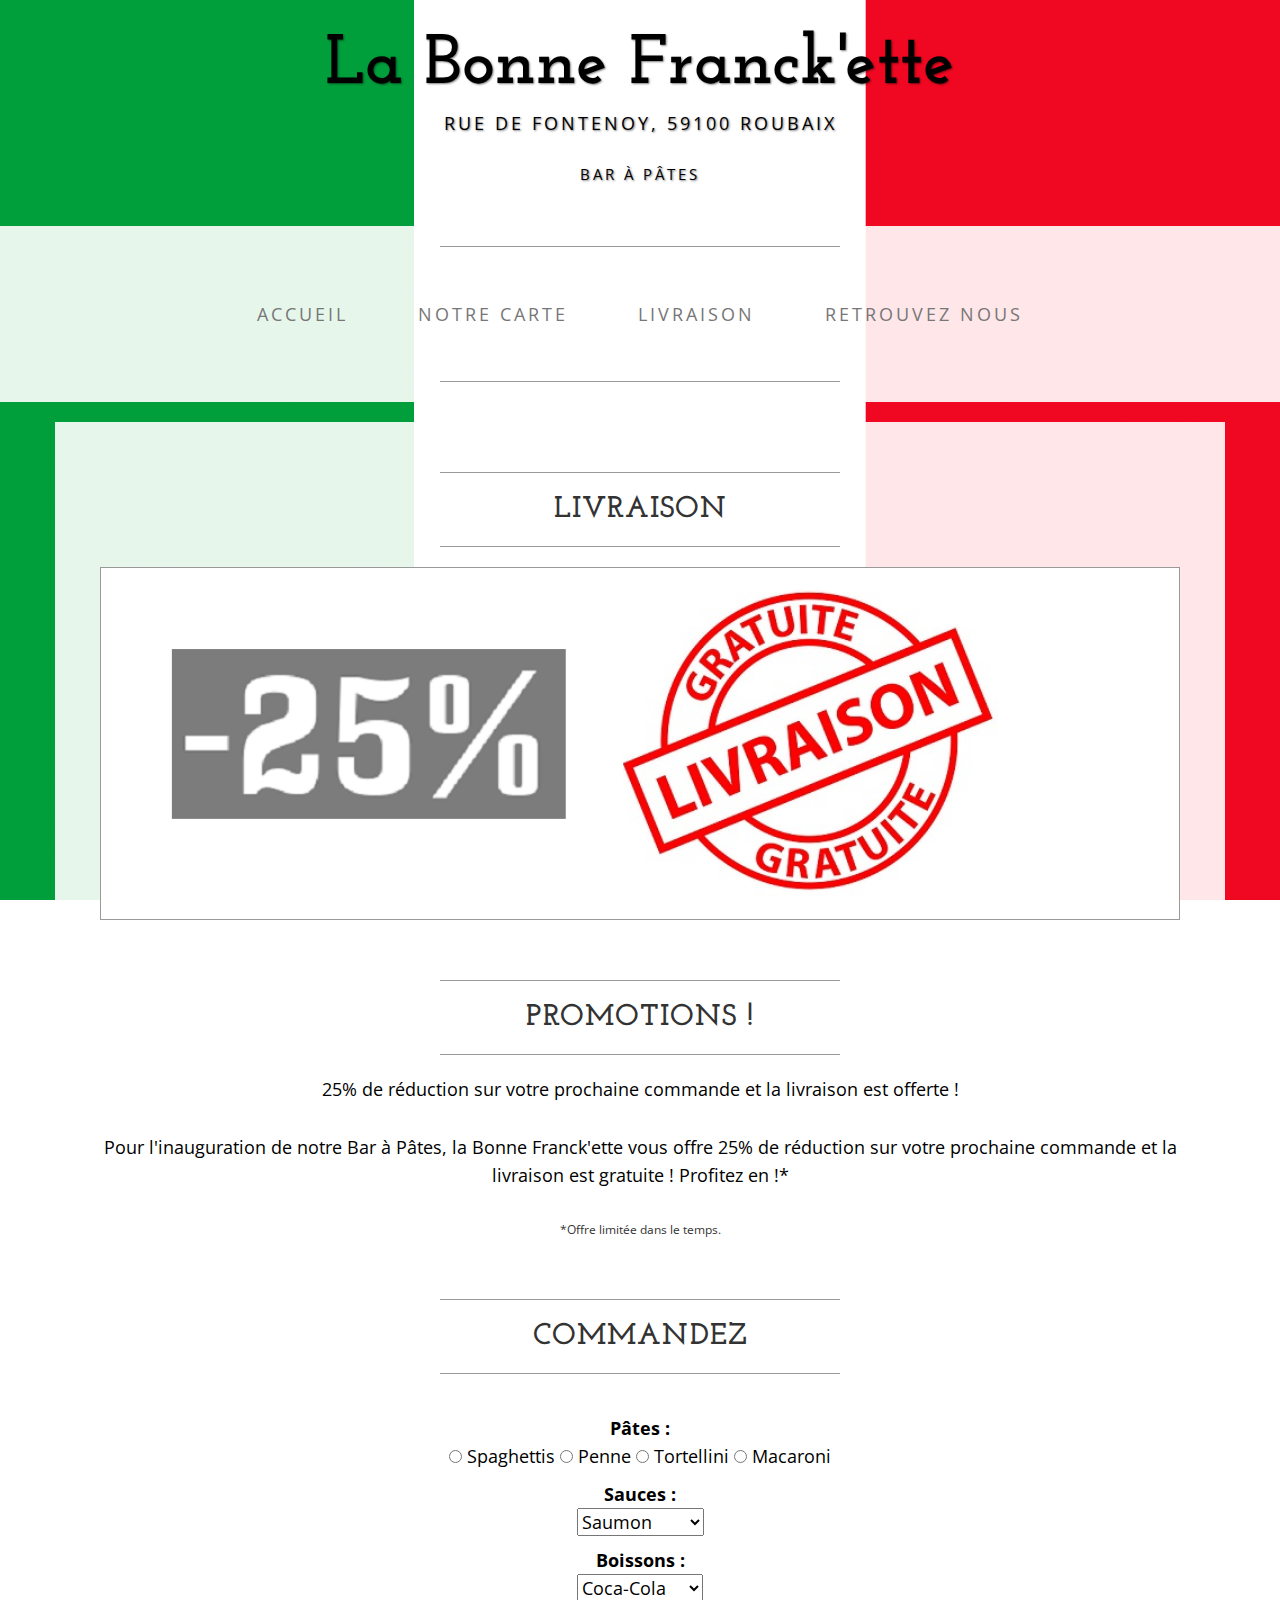
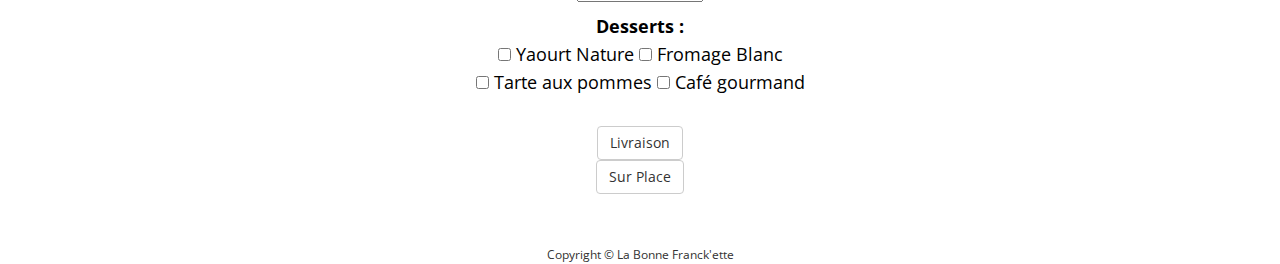
<file: blog.html>
<!DOCTYPE html>
<html lang="en">

<head>

  <meta charset="utf-8">
  <meta http-equiv="X-UA-Compatible" content="IE=edge">
  <meta name="viewport" content="width=device-width, initial-scale=1">
  <meta name="description" content="">
  <meta name="author" content="">

  <title>La Bonne Franck'ette</title>

  <!-- Bootstrap Core CSS -->
  <link href="css/bootstrap.min.css" rel="stylesheet">

  <!-- Custom CSS -->
  <link href="css/business-casual.css" rel="stylesheet">

  <!-- Fonts -->
  <link href="https://fonts.googleapis.com/css?family=Open+Sans:300italic,400italic,600italic,700italic,800italic,400,300,600,700,800" rel="stylesheet" type="text/css">
  <link href="https://fonts.googleapis.com/css?family=Josefin+Slab:100,300,400,600,700,100italic,300italic,400italic,600italic,700italic" rel="stylesheet" type="text/css">

  <!-- HTML5 Shim and Respond.js IE8 support of HTML5 elements and media queries -->
  <!-- WARNING: Respond.js doesn't work if you view the page via file:// -->
  <!--[if lt IE 9]>
  <script src="https://oss.maxcdn.com/libs/html5shiv/3.7.0/html5shiv.js"></script>
  <script src="https://oss.maxcdn.com/libs/respond.js/1.4.2/respond.min.js"></script>
  <![endif]-->

</head>

<body>

  <div class="brand">La Bonne Franck'ette</div>
  <div class="address-bar">Rue de Fontenoy, 59100 Roubaix<br><br><small>Bar à Pâtes</small></div>

  <!-- Navigation -->
  <nav class="navbar navbar-default" role="navigation">
    <div class="container">
      <!-- Brand and toggle get grouped for better mobile display -->
      <div class="navbar-header">
        <button type="button" class="navbar-toggle" data-toggle="collapse" data-target="#bs-example-navbar-collapse-1">
          <span class="sr-only">Toggle navigation</span>
          <span class="icon-bar"></span>
          <span class="icon-bar"></span>
          <span class="icon-bar"></span>
        </button>
        <!-- navbar-brand is hidden on larger screens, but visible when the menu is collapsed -->
        <a class="navbar-brand" href="index.html">Business Casual</a>
      </div>
      <!-- Collect the nav links, forms, and other content for toggling -->
      <div class="collapse navbar-collapse" id="bs-example-navbar-collapse-1">
        <hr><ul class="nav navbar-nav">
          <li>
            <a href="index.html">Accueil</a>
          </li>
          <li>
            <a href="about.html">Notre Carte</a>
          </li>
          <li>
            <a href="blog.html">Livraison</a>
          </li>
          <li>
            <a href="contact.html">Retrouvez nous</a>
          </li>
        </ul><hr>
      </div>
      <!-- /.navbar-collapse -->
    </div>
    <!-- /.container -->
  </nav>

  <div class="container">

    <div class="row">
      <div class="box">
        <div class="col-lg-12">

          <div class="col-lg-12 text-center">
            <hr>
            <h2>Livraison<br>
              <hr>
            </h2>

          </div>
          <div class="col-lg-12 text-center">
            <img class="img-responsive img-border img-full" src="img/Sans titre.png" alt="">
            <br><br>  <hr>  <h2>Promotions !<hr>

            </h2>
              <p>25% de réduction sur votre prochaine commande et la livraison est offerte !</p><br>

            <p>Pour l'inauguration de notre Bar à Pâtes, la Bonne Franck'ette vous offre 25% de réduction sur votre prochaine commande et la livraison est gratuite ! Profitez en !*</p><br>
            <small>*Offre limitée dans le temps.</small>

          </div>

          <br>
          <div class="col-lg-12 text-center">
            <br><br>
            <hr>
            <h2>Commandez<br>


              <hr>
            </h2>
            <div class="col-lg-12 text-left">


              <br><center>    <p> <b>Pâtes : </b><br />
                <input type="radio" name="remarque" value="remarques"/> Spaghettis
                <input type="radio" name="remarque" value="news"/> Penne
                <input type="radio" name="remarque" value="commentaire"/> Tortellini
                <input type="radio" name="remarque" value="soumettre"/> Macaroni
              </center>

              <form>
                <center>  <p> <b>Sauces : </b><br />
                  <select name="Sauces" size="1">
                    <option>Saumon
                      <option>Carbonara
                        <option>Bolognaise
                          <option>Pesto Rouge
                          </select></center>
                        </form>


                        <form>
                          <center>    <p> <b> Boissons : </b><br />
                            <select name="Boissons" size="1">
                              <option>Coca-Cola
                                <option>Eau
                                  <option>Jus d'orange
                                    <option>Bière
                                    </select></center>
                                  </form>

                                  <center>    <p> <b>Desserts : </b><br />
                                    <input type="checkbox" name="remarque" value="remarques"/> Yaourt Nature
                                    <input type="checkbox" name="remarque" value="news"/> Fromage Blanc<br>
                                    <input type="checkbox" name="remarque" value="commentaire"/> Tarte aux pommes
                                    <input type="checkbox" name="remarque" value="soumettre"/> Café gourmand
                                  </center>

                                  <br><center><input type="button" type="radio"value="Livraison" onclick="alert('Votre commande a bien été prise en compte!')" class="btn btn-default"></center>
                                  <center><input type="button" type="radio"value="Sur Place" onclick="alert('Votre commande a bien été prise en compte!')" class="btn btn-default"></center>



                                </div>
                              </div>
                            </div>

                          </div>

                          <!-- /.container -->

                          <footer>
                            <div class="container">
                              <div class="row">
                                <div class="col-lg-12 text-center">
                                  <small>Copyright &copy; La Bonne Franck'ette</small>
                                </div>
                              </div>
                            </div>
                          </footer>

                          <!-- jQuery -->
                          <script src="js/jquery.js"></script>

                          <!-- Bootstrap Core JavaScript -->
                          <script src="js/bootstrap.min.js"></script>

                        </body>

                        </html>
</file>
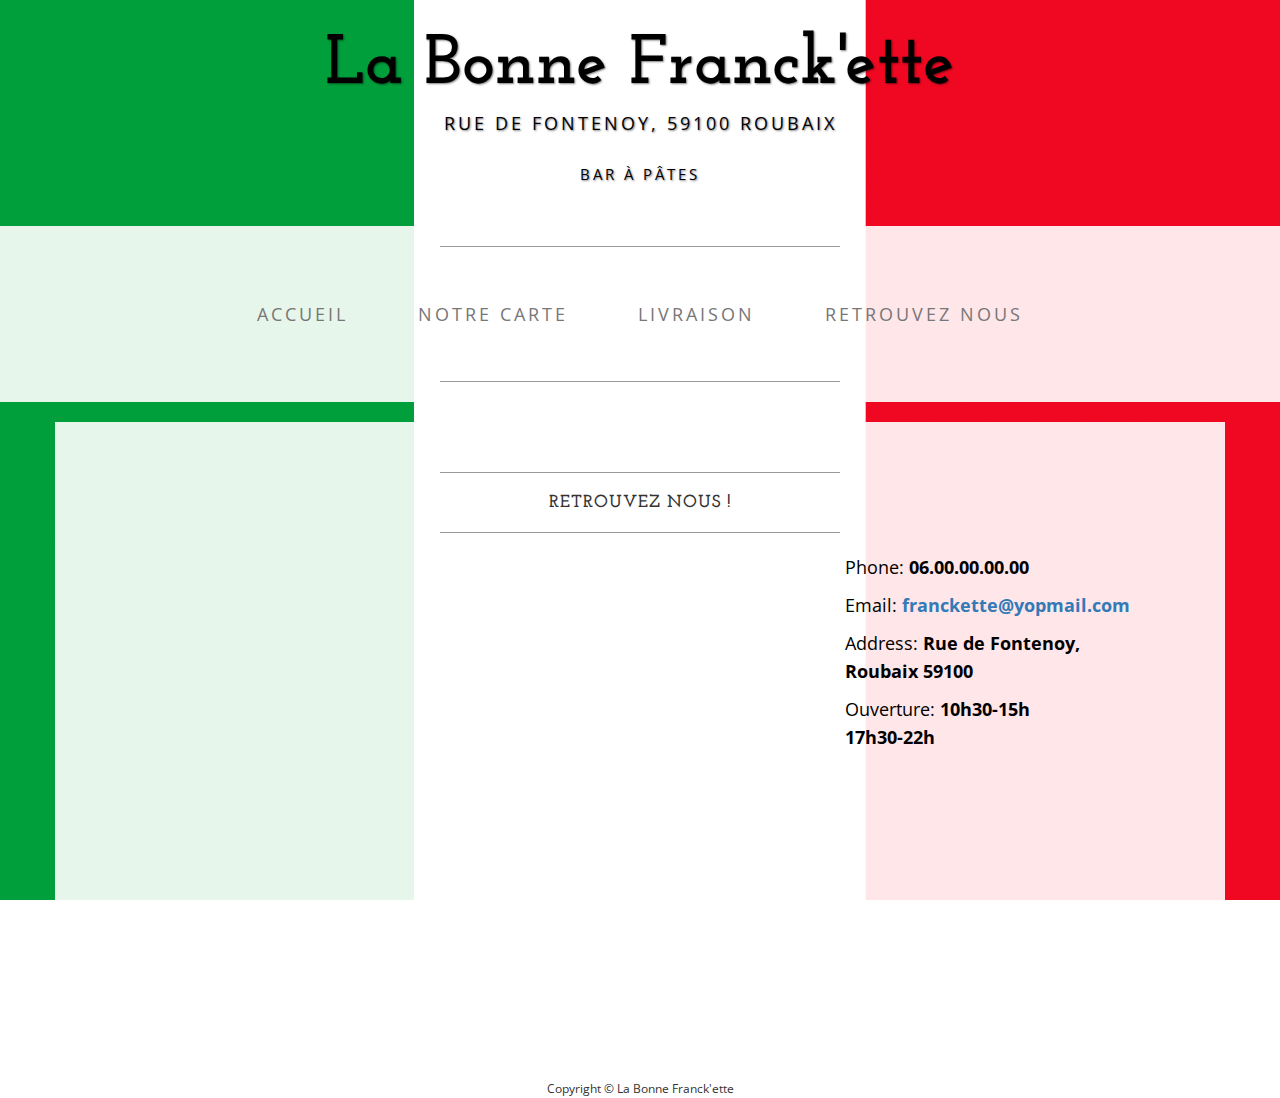
<file: contact.html>
<!DOCTYPE html>
<html lang="en">

<head>

  <meta charset="utf-8">
  <meta http-equiv="X-UA-Compatible" content="IE=edge">
  <meta name="viewport" content="width=device-width, initial-scale=1">
  <meta name="description" content="">
  <meta name="author" content="">

  <title>La Bonne Franck'ette</title>

  <!-- Bootstrap Core CSS -->
  <link href="css/bootstrap.min.css" rel="stylesheet">

  <!-- Custom CSS -->
  <link href="css/business-casual.css" rel="stylesheet">

  <!-- Fonts -->
  <link href="https://fonts.googleapis.com/css?family=Open+Sans:300italic,400italic,600italic,700italic,800italic,400,300,600,700,800" rel="stylesheet" type="text/css">
  <link href="https://fonts.googleapis.com/css?family=Josefin+Slab:100,300,400,600,700,100italic,300italic,400italic,600italic,700italic" rel="stylesheet" type="text/css">

  <!-- HTML5 Shim and Respond.js IE8 support of HTML5 elements and media queries -->
  <!-- WARNING: Respond.js doesn't work if you view the page via file:// -->
  <!--[if lt IE 9]>
  <script src="https://oss.maxcdn.com/libs/html5shiv/3.7.0/html5shiv.js"></script>
  <script src="https://oss.maxcdn.com/libs/respond.js/1.4.2/respond.min.js"></script>
  <![endif]-->

</head>

<body>

  <div class="brand">La Bonne Franck'ette</div>
  <div class="address-bar">Rue de Fontenoy, 59100 Roubaix<br><br><small>Bar à Pâtes</small></div>

  <!-- Navigation -->
  <nav class="navbar navbar-default" role="navigation">
    <div class="container">
      <!-- Brand and toggle get grouped for better mobile display -->
      <div class="navbar-header">
        <button type="button" class="navbar-toggle" data-toggle="collapse" data-target="#bs-example-navbar-collapse-1">
          <span class="sr-only">Toggle navigation</span>
          <span class="icon-bar"></span>
          <span class="icon-bar"></span>
          <span class="icon-bar"></span>
        </button>
        <!-- navbar-brand is hidden on larger screens, but visible when the menu is collapsed -->
        <a class="navbar-brand" href="index.html">Business Casual</a>
      </div>
      <!-- Collect the nav links, forms, and other content for toggling -->
      <div class="collapse navbar-collapse" id="bs-example-navbar-collapse-1">
        <hr>  <ul class="nav navbar-nav">
          <li>
            <a href="index.html">Accueil</a>
          </li>
          <li>
            <a href="about.html">Notre Carte</a>
          </li>
          <li>
            <a href="blog.html">Livraison</a>
          </li>
          <li>
            <a href="contact.html">Retrouvez nous</a>
          </li>
        </ul><hr>
      </div>
      <!-- /.navbar-collapse -->
    </div>
    <!-- /.container -->
  </nav>

  <div class="container">

    <div class="row">
      <div class="box">
        <div class="col-lg-12">
          <hr>
          <h2 class="intro-text text-center">
            <strong>Retrouvez Nous !</strong>
          </h2>
          <hr>
        </div>
        <div class="col-md-8"><br>
          <!-- Embedded Google Map using an iframe - to select your location find it on Google maps and paste the link as the iframe src. If you want to use the Google Maps API instead then have at it! -->
          <iframe src="https://www.google.com/maps/embed?pb=!1m18!1m12!1m3!1d2527.180426343738!2d3.1667685157403915!3d50.698036279510234!2m3!1f0!2f0!3f0!3m2!1i1024!2i768!4f13.1!3m3!1m2!1s0x47c328e833df87fb%3A0x9121815f887cc01f!2sRue+du+Fontenoy%2C+59100+Roubaix!5e0!3m2!1sfr!2sfr!4v1491571486627" width="600" height="450" frameborder="0" style="border:0" allowfullscreen></iframe>
        </div>
        <br><div class="col-md-4">
          <p>Phone:
            <strong>06.00.00.00.00</strong>
          </p>
          <p>Email:
            <strong><a href="franckette@yopmail.com">franckette@yopmail.com</a></strong>
          </p>
          <p>Address:
            <strong>Rue de Fontenoy,
              <br>Roubaix 59100</strong>
            </p>
            <p>Ouverture:
              <strong>10h30-15h</strong><br>
              <strong>17h30-22h</strong>
            </p>
          </div>
          <div class="clearfix"></div>
        </div>
      </div>



    </div>
    <!-- /.container -->

    <footer>
      <div class="container">
        <div class="row">
          <div class="col-lg-12 text-center">
            <small>Copyright &copy; La Bonne Franck'ette</small>
          </div>
        </div>
      </div>
    </footer>

    <!-- jQuery -->
    <script src="js/jquery.js"></script>

    <!-- Bootstrap Core JavaScript -->
    <script src="js/bootstrap.min.js"></script>

  </body>

  </html>
</file>
<file: css/business-casual.css>
/*!
 * Start Bootstrap - Business Casual (http://startbootstrap.com/)
 * Copyright 2013-2016 Start Bootstrap
 * Licensed under MIT (https://github.com/BlackrockDigital/startbootstrap/blob/gh-pages/LICENSE)
 */

body {
    font-family: "Open Sans","Helvetica Neue",Helvetica,Arial,sans-serif;
    background: url('../img/338443-Berserker.jpg') no-repeat center center fixed;
    -webkit-background-size: cover;
    -moz-background-size: cover;
    background-size: cover;
    -o-background-size: cover;
}

h1,
h2,
h3,
h4,
h5,
h6 {
    text-transform: uppercase;
    font-family: "Josefin Slab","Helvetica Neue",Helvetica,Arial,sans-serif;
    font-weight: 700;
    letter-spacing: 1px;
}

p {
    font-size: 1.25em;
    line-height: 1.6;
    color: #000;
}

hr {
    max-width: 400px;
    border-color: #999999;
}

.brand,
.address-bar {
    display: none;
}

.navbar-brand {
    text-transform: uppercase;
    font-weight: 900;
    letter-spacing: 2px;
}

.navbar-nav {
    text-transform: uppercase;
    font-weight: 400;
    letter-spacing: 3px;
}

.img-full {
    min-width: 100%;
}

.brand-before,
.brand-name {
    text-transform: capitalize;
}

.brand-before {
    margin: 15px 0;
}

.brand-name {
    margin: 0;
    font-size: 4em;
}

.tagline-divider {
    margin: 15px auto 3px;
    max-width: 250px;
    border-color: #999999;
}

.box {
    margin-bottom: 20px;
    padding: 30px 15px;
    background: #fff;
    background: rgba(255,255,255,0.9);
}

.intro-text {
    text-transform: uppercase;
    font-size: 1.25em;
    font-weight: 400;
    letter-spacing: 1px;
}

.img-border {
    float: none;
    margin: 0 auto 0;
    border: #999999 solid 1px;
}

.img-left {
    float: none;
    margin: 0 auto 0;
}

footer {
    background: #fff;
    background: rgba(255,255,255,0.9);
}

footer p {
    margin: 0;
    padding: 10px 0;
}

@media screen and (min-width:768px) {
    .brand {
        display: inherit;
        margin: 0;
        padding: 30px 0 10px;
        text-align: center;
        text-shadow: 1px 1px 2px rgba(0,0,0,0.5);
        font-family: "Josefin Slab","Helvetica Neue",Helvetica,Arial,sans-serif;
        font-size: 5em;
        font-weight: 700;
        line-height: normal;
        color: #000;
    }

    .top-divider {
        margin-top: 0;
    }

    .img-left {
        float: left;
        margin-right: 25px;
    }

    .address-bar {
        display: inherit;
        margin: 0;
        padding: 0 0 40px;
        text-align: center;
        text-shadow: 1px 1px 2px rgba(0,0,0,0.5);
        text-transform: uppercase;
        font-size: 1.25em;
        font-weight: 400;
        letter-spacing: 3px;
        color: #000;
    }

    .navbar {
        border-radius: 0;
    }

    .navbar-header {
        display: none;
    }

    .navbar {
        min-height: 0;
    }

    .navbar-default {
        border: none;
        background: #fff;
        background: rgba(255,255,255,0.9);
    }

    .nav>li>a {
        padding: 35px;
    }

    .navbar-nav>li>a {
        line-height: normal;
    }

    .navbar-nav {
        display: table;
        float: none;
        margin: 0 auto;
        table-layout: fixed;
        font-size: 1.25em;
    }
}

@media screen and (min-width:1200px) {
    .box:after {
        content: '';
        display: table;
        clear: both;
    }
}
</file>
